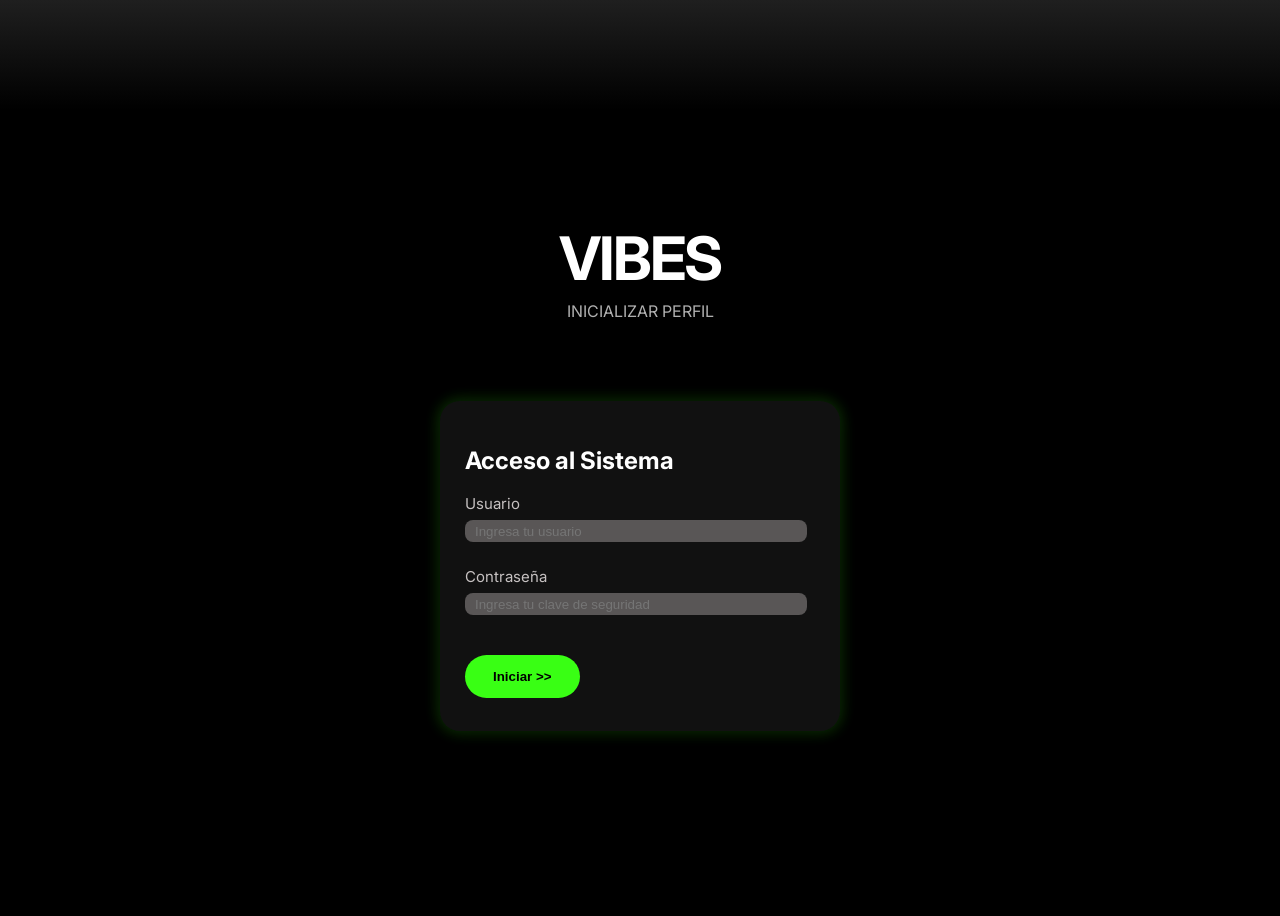
<file: login.html>
<!DOCTYPE html> <!-- Declaración del tipo de documento HTML5 -->
<html lang = "en"> <!-- Elemento raíz del documento; lang="en" define el idioma base -->
<head> <!-- Sección de metadatos del documento -->
    <!-- Preconexión a Google Fonts para carga más rápida de fuentes -->
    <link rel="preconnect" href="https://fonts.googleapis.com">
    <!-- Preconexión al CDN de fuentes estáticas con CORS -->
    <link rel="preconnect" href="https://fonts.gstatic.com" crossorigin>
    <!-- Carga la fuente "Inter" con los pesos 300, 400, 600 y 700 -->
    <link href="https://fonts.googleapis.com/css2?family=Inter:wght@300;400;600;700&display=swap" rel="stylesheet">
    <!-- Codificación UTF-8 para soportar acentos y caracteres especiales -->
    <meta charset = "UTF-8">
    <!-- Compatibilidad con Internet Explorer -->
    <meta http-equiv="X-UA-Compatible" content="IE-edge">
    <!-- Viewport responsivo para adaptarse al dispositivo del usuario -->
    <meta name ="viewport" content="width=device-width, initial-scale=1.0">
    <!-- Título de la pestaña del navegador -->
    <title>Login</title>
    <!-- Hoja de estilos CSS para la página de login (compartida con newacc.html) -->
    <link rel="stylesheet" href="css/login.css">
</head> <!-- Fin de metadatos -->
<body> <!-- Contenido visible de la página -->
    <!-- Sección del logo y marca -->
    <div class="logo-section">
    <!-- Nombre de la aplicación como título principal -->
    <h1>VIBES</h1>
    <!-- Subtítulo indicando que es la pantalla de inicio de sesión -->
    <p>INICIALIZAR PERFIL</p></div>
    <!-- Tarjeta de formulario de inicio de sesión -->
    <div class="login-card">
    <!-- Título del formulario -->
    <h2>Acceso al Sistema</h2>
    <!-- Etiqueta del campo de usuario -->
    <p>Usuario</p>
    <!-- Campo de texto para ingresar el nombre de usuario existente -->
    <!-- id="username": se usa en login.js para leer el valor ingresado -->
    <input type="text" id="username" placeholder="Ingresa tu usuario">
    <!-- Etiqueta del campo de contraseña -->
    <p>Contraseña</p>
    <!-- Campo de contraseña: los caracteres se ocultan automáticamente -->
    <!-- id="password": se usa en login.js para leer el valor ingresado -->
    <input type="password" id="password" placeholder="Ingresa tu clave de seguridad">
    <!-- Botón de inicio de sesión: ejecuta la verificación de credenciales en login.js -->
    <!-- id="login-btn": identificador para el evento click en JavaScript -->
    <button id="login-btn" style="cursor: pointer;">Iniciar >></button>
    <!-- Contenedor para mensajes de error (ej: "Credenciales incorrectas") -->
    <!-- Oculto por defecto (display: none), se activa desde JavaScript -->
    <div id="error-message" style="color: #ff3333; margin-top: 15px; font-size: 13px; font-weight: 600; display: none; text-align: center; border: 1px solid #ff3333; padding: 8px; border-radius: 4px; background: rgba(255,51,51,0.1);"></div>
    </div> <!-- Fin de la tarjeta de login -->

    <!-- Carga el JavaScript con la lógica de inicio de sesión -->
    <!-- login.js verifica credenciales contra localStorage o el servidor Flask -->
    <script src="js/login.js"></script>
</body> <!-- Fin del contenido visible -->
</html> <!-- Fin del documento HTML -->
</file>
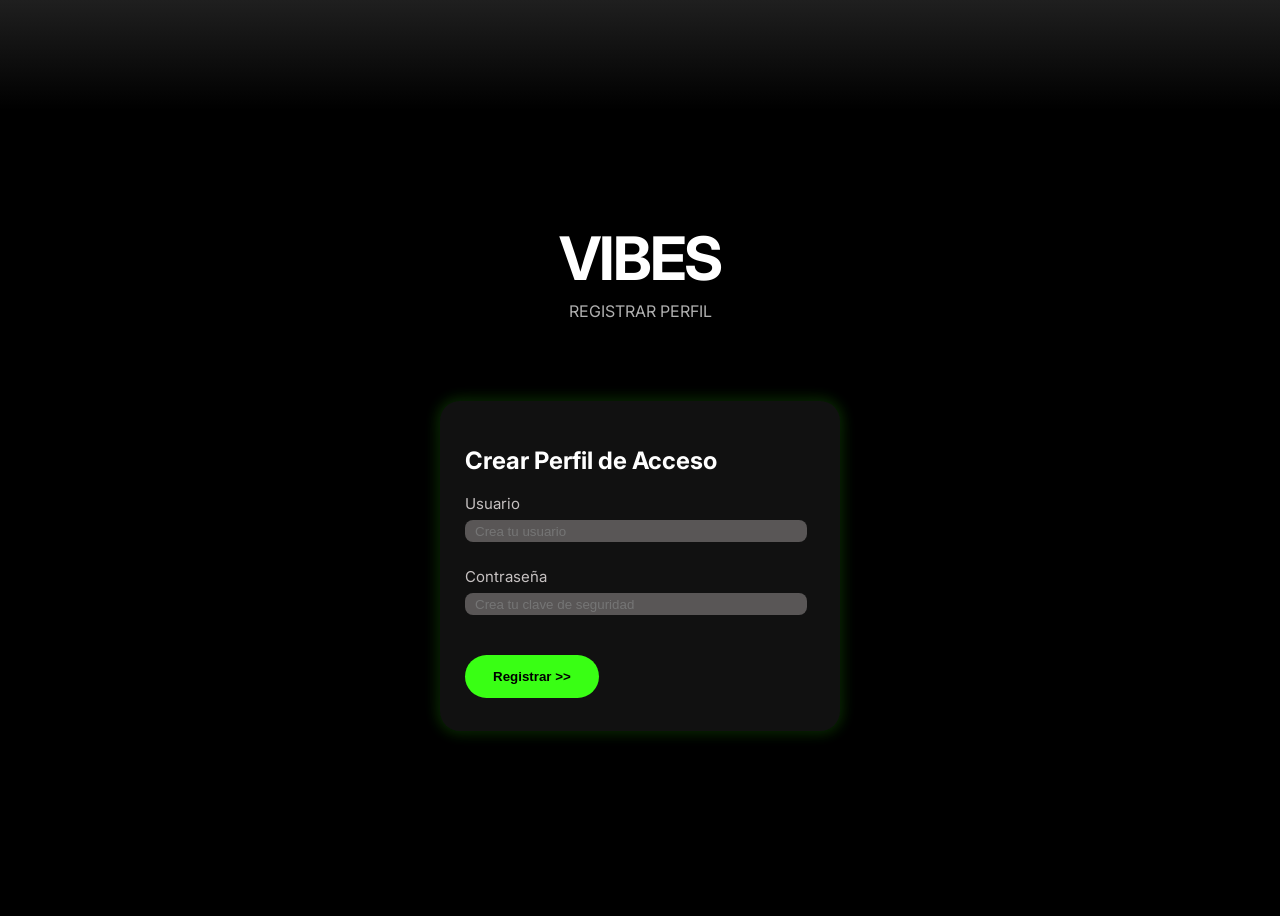
<file: newacc.html>
<!DOCTYPE html> <!-- Declaración del tipo de documento HTML5 -->
<html lang = "en"> <!-- Elemento raíz del documento HTML; lang="en" define el idioma base -->
<head> <!-- Sección de metadatos del documento (no visible en pantalla) -->
    <!-- Preconexión a Google Fonts: establece conexión anticipada para cargar fuentes más rápido -->
    <link rel="preconnect" href="https://fonts.googleapis.com">
    <!-- Preconexión al CDN de fuentes estáticas de Google con soporte CORS -->
    <link rel="preconnect" href="https://fonts.gstatic.com" crossorigin>
    <!-- Carga la fuente "Inter" con pesos 300, 400, 600 y 700 desde Google Fonts -->
    <link href="https://fonts.googleapis.com/css2?family=Inter:wght@300;400;600;700&display=swap" rel="stylesheet">
    <!-- Codificación UTF-8 para soportar caracteres especiales (acentos, ñ, etc.) -->
    <meta charset = "UTF-8">
    <!-- Compatibilidad con Internet Explorer: usa el motor de renderizado más moderno -->
    <meta http-equiv="X-UA-Compatible" content="IE-edge">
    <!-- Viewport responsivo: el ancho se adapta al dispositivo del usuario -->
    <meta name ="viewport" content="width=device-width, initial-scale=1.0">
    <!-- Título de la pestaña del navegador -->
    <title>Login</title>
    <!-- Enlace a la hoja de estilos CSS compartida con la página de login (mismo diseño visual) -->
    <link rel="stylesheet" href="css/login.css">
</head> <!-- Fin de los metadatos -->
<body> <!-- Contenido visible de la página -->
    <!-- Sección del logo y título de la marca -->
    <div class="logo-section">
    <!-- Nombre de la aplicación: "VIBES" como título principal -->
    <h1>VIBES</h1>
    <!-- Subtítulo que indica la acción actual: registrar un nuevo perfil -->
    <p>REGISTRAR PERFIL</p></div>
    <!-- Tarjeta de formulario de registro: contiene los campos de usuario y contraseña -->
    <div class="login-card">
    <!-- Título dentro de la tarjeta que describe el propósito del formulario -->
    <h2>Crear Perfil de Acceso</h2>
    <!-- Etiqueta del campo de usuario -->
    <p>Usuario</p>
    <!-- Campo de texto para que el usuario ingrese su nombre de usuario deseado -->
    <!-- id="username": permite acceder a este campo desde JavaScript para leer su valor -->
    <input type="text" id="username" placeholder="Crea tu usuario">
    <!-- Etiqueta del campo de contraseña -->
    <p>Contraseña</p>
    <!-- Campo de contraseña: type="password" oculta los caracteres escritos con puntos -->
    <!-- id="password": permite acceder a este campo desde JavaScript -->
    <input type="password" id="password" placeholder="Crea tu clave de seguridad">
    <!-- Botón de registro: al hacer clic, ejecuta la lógica de registro en newacc.js -->
    <!-- id="register-btn": identificador para asociar el evento click en JavaScript -->
    <!-- style="cursor: pointer;": muestra el cursor de mano al pasar el mouse -->
    <button id="register-btn" style="cursor: pointer;">Registrar >></button>
    <!-- Div para mostrar mensajes de error (ej: "El usuario ya existe") -->
    <!-- Inicialmente oculto (display: none), se muestra dinámicamente desde JavaScript -->
    <!-- Estilos inline: texto rojo, borde rojo, fondo rojo semitransparente -->
    <div id="error-message" style="color: #ff3333; margin-top: 15px; font-size: 13px; font-weight: 600; display: none; text-align: center; border: 1px solid #ff3333; padding: 8px; border-radius: 4px; background: rgba(255,51,51,0.1);"></div>
    </div> <!-- Fin de la tarjeta de registro -->

    <!-- Carga el archivo JavaScript con la lógica de creación de cuentas -->
    <!-- newacc.js maneja la validación, almacenamiento local y comunicación con el servidor -->
    <script src="js/newacc.js"></script>
</body> <!-- Fin del contenido visible -->
</html> <!-- Fin del documento HTML -->
</file>
<file: css/login.css>
/* =============================================================================
   login.css - Estilos de las páginas de Login y Registro (login.html y newacc.html)
   =============================================================================
   PROPÓSITO: Define la apariencia visual de los formularios de autenticación.
   ESTÉTICA: Fondo oscuro con degradado, tarjeta de formulario con sombra verde neón,
   inputs con efecto de enfoque (glow), y botón principal verde cyberpunk.
   NOTA: Esta hoja de estilos se comparte entre login.html y newacc.html ya que
   ambas páginas tienen la misma estructura visual.
   ============================================================================= */

/* ---- CUERPO DE LA PÁGINA ---- */
/* Establece el fondo oscuro y centra todo el contenido vertical y horizontalmente */
body{
    background-color: black;           /* Color de fondo base: negro */
    color: white;                      /* Color de texto por defecto: blanco */
    font-family: 'Inter', sans-serif;  /* Fuente tipográfica Inter de Google Fonts */
    display: flex;                     /* Flexbox: permite centrar el contenido */
    justify-content: center;           /* Centra horizontalmente los hijos */
    align-items: center;               /* Centra verticalmente los hijos */
    height: 100vh;                     /* Altura: 100% del viewport (toda la pantalla visible) */
    flex-direction: column;            /* Los elementos se apilan verticalmente */
    background: linear-gradient(to bottom, #1f1f1f 0%, black 12%); /* Degradado suave de gris a negro */
}

/* ---- CAMPOS DE ENTRADA (input) ---- */
/* Estilos para los campos de texto y contraseña del formulario */
input{
    width: 330px;                              /* Ancho fijo de 330px */
    height: 20px;                              /* Altura de 20px */
    background-color: rgb(89, 86, 86);         /* Fondo gris oscuro */
    color: white;                              /* Texto blanco para legibilidad sobre fondo oscuro */
    margin-top: 5px;                           /* Pequeño margen superior */
    margin-bottom: 10px;                       /* Margen inferior para separar de la siguiente etiqueta */
    border: none;                              /* Sin borde visible */
    border-radius: 8px;                        /* Esquinas ligeramente redondeadas */
    padding-left: 10px;                        /* Relleno izquierdo: separa el texto del borde */
    transition: 0.3s;                          /* Transición suave para el efecto hover */
}

/* ---- EFECTO HOVER EN INPUTS ---- */
/* Cuando el cursor pasa sobre el campo, el fondo se aclara ligeramente */
input:hover{
    background-color: #555; /* Gris más claro al pasar el mouse: retroalimentación visual */
}

/* ---- EFECTO FOCUS EN INPUTS ---- */
/* Cuando el campo está activo (el usuario está escribiendo en él) */
input:focus{
    outline: none;                           /* Elimina el borde azul predeterminado del navegador */
    box-shadow: 0px 0px 10px #37ff145e;      /* Resplandor verde neón suave alrededor del campo */
    /* El color #37ff145e es verde neón con baja opacidad (5e = ~37%) para un brillo sutil */
}

/* ---- BOTÓN PRINCIPAL ---- */
/* Botón verde neón para "Registrar" o "Iniciar" */
button{
    background-color: #39FF14;  /* Fondo verde neón: color de acción principal de VIBES */
    color: black;               /* Texto negro para contraste sobre fondo verde */
    border: none;               /* Sin borde */
    padding: 14px 28px;         /* Relleno: 14px vertical, 28px horizontal */
    margin-top: 30px;           /* Margen superior para separar del último campo */
    margin-bottom: 30px;        /* Margen inferior */
    border-radius: 30px;        /* Esquinas muy redondeadas: forma de píldora */
    cursor: pointer;            /* Cursor de mano al pasar por encima */
    transition: 0.3s;           /* Transición suave para el efecto hover */
    font-weight: bold;          /* Texto en negrita */
}

/* ---- TÍTULO h1: "VIBES" ---- */
/* Estilo del nombre de la marca en la parte superior */
h1{
    font-size: 60px;         /* Fuente grande: 60px para máximo impacto */
    letter-spacing: -2px;    /* Espaciado negativo: acerca las letras para un look moderno y compacto */
    font-weight: 700;        /* Negrita */
    margin-bottom: 15px;     /* Separación inferior del subtítulo */
    line-height: 0.9;        /* Altura de línea menor a 1 para compactar verticalmente */
}

/* ---- EFECTO HOVER DEL BOTÓN ---- */
/* Cambio de color cuando el mouse pasa sobre el botón */
button:hover{
    background-color: #5dff3f; /* Verde más claro: efecto de iluminación interactivo */
}

/* ---- TARJETA DE FORMULARIO ---- */
/* Contenedor tipo "card" que agrupa los campos de login/registro */
.login-card{
    background-color: #111;    /* Fondo gris muy oscuro (casi negro) */
    padding: 25px;             /* Relleno interno de 25px en todos los lados */
    width: 350px;              /* Ancho fijo de 350px */
    height: 280px;             /* Altura fija de 280px */
    border-radius: 20px;       /* Esquinas redondeadas para un look moderno */
    box-shadow:                /* Doble sombra para efecto de profundidad y brillo */
        0px 0px 30px rgba(0,0,0,0.8),        /* Sombra negra difusa: da sensación de elevación */
        0px 0px 15px rgba(57,255,20,0.35);    /* Sombra verde neón: efecto de brillo cyberpunk */
}

/* ---- ETIQUETAS DENTRO DE LA TARJETA ---- */
/* Estilo de los textos "Usuario" y "Contraseña" dentro del formulario */
.login-card p{
    color: #c6c1c1;     /* Gris claro: texto secundario */
    font-size: 15px;     /* Tamaño mediano */
    margin-bottom: 2px;  /* Margen mínimo inferior: el input queda pegado a la etiqueta */
}

/* ---- PÁRRAFOS GENERALES ---- */
/* Estilo base para todos los párrafos <p> de la página */
p{
    margin-bottom: 10px;               /* Margen inferior estándar */
    font-family: 'Inter', sans-serif;  /* Fuente Inter */
}

/* ---- SECCIÓN DEL LOGO ---- */
/* Contenedor del título "VIBES" y el subtítulo */
.logo-section{
    margin-top: 5px;       /* Pequeño margen superior */
    margin-bottom: 50px;   /* Gran margen inferior para separar de la tarjeta de formulario */
    text-align: center;    /* Texto centrado horizontalmente */
}

/* ---- SUBTÍTULO DEL LOGO ---- */
/* Estilo del texto "REGISTRAR PERFIL" o "INICIALIZAR PERFIL" bajo el título */
.logo-section p{
    margin-bottom: 30px;   /* Separación generosa del contenido inferior */
    color: #B0B0B0;        /* Gris claro: texto secundario bajo el nombre de la marca */
}
</file>
